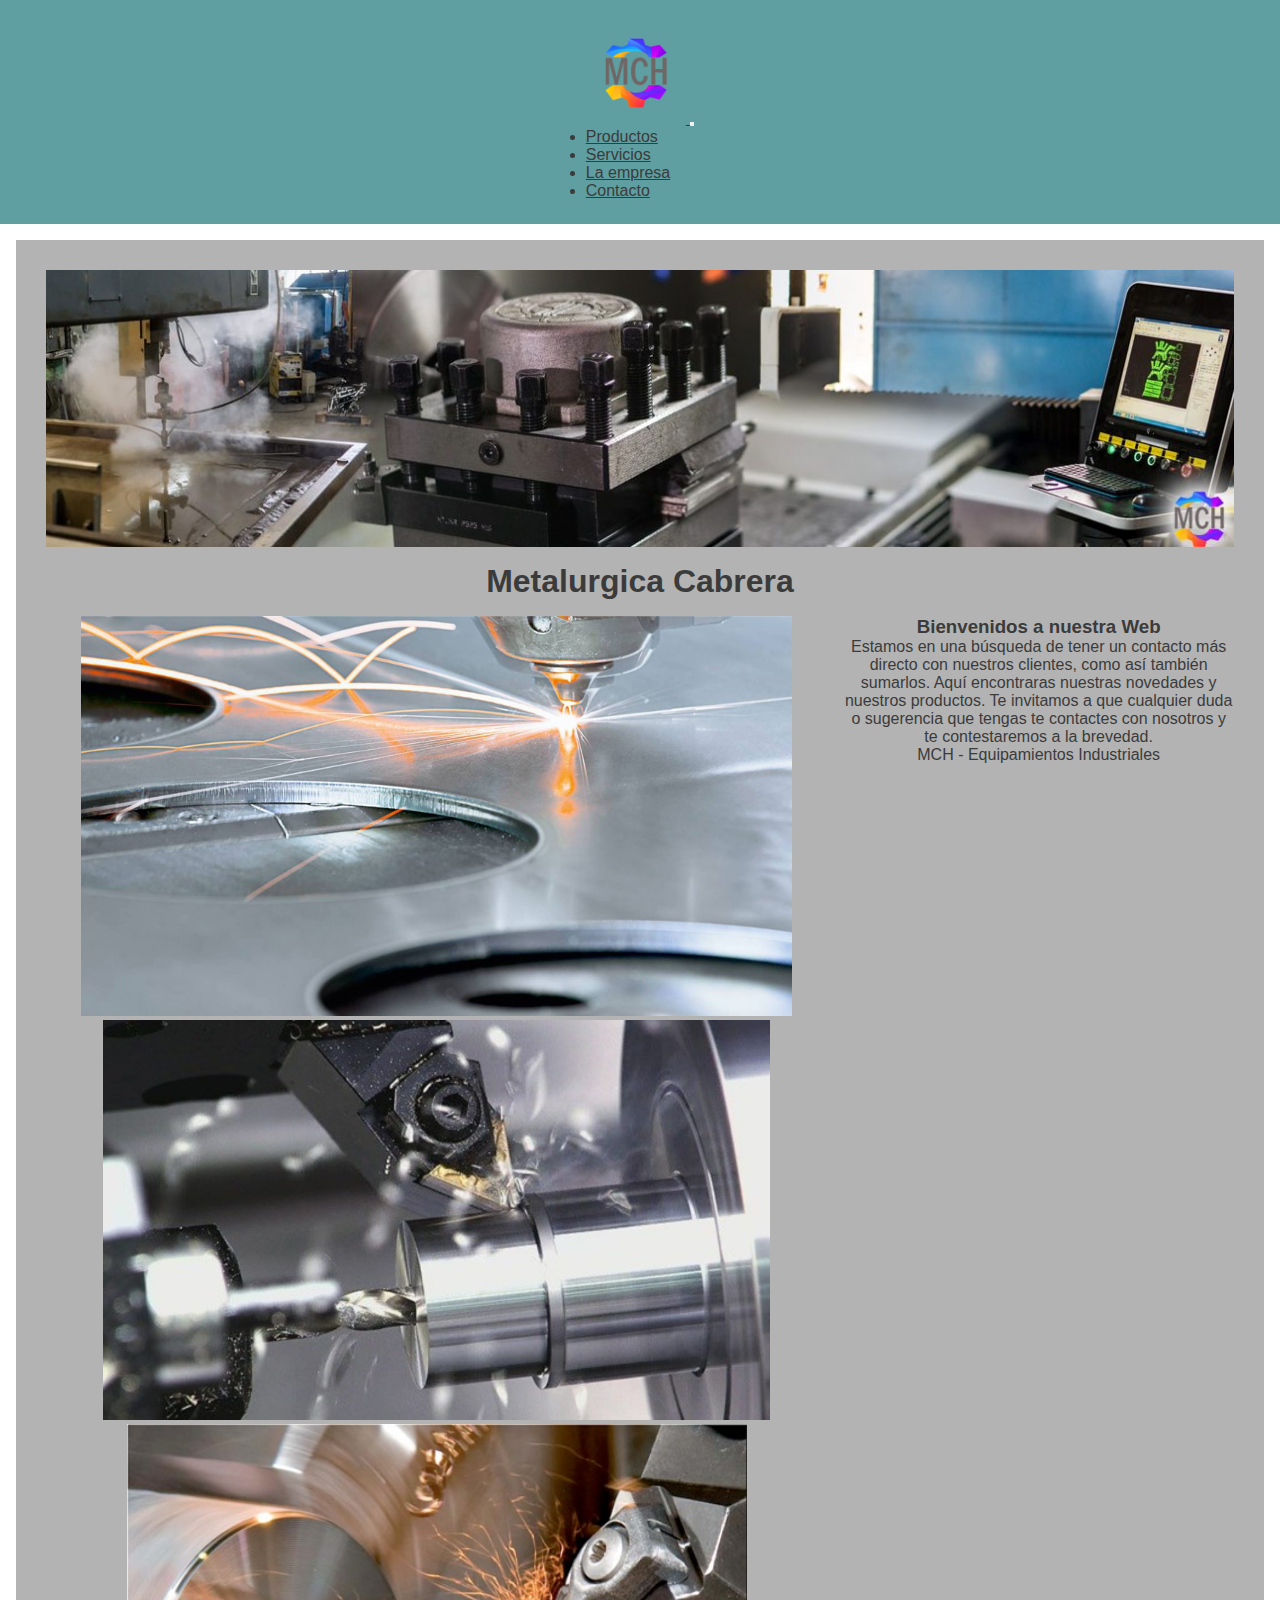
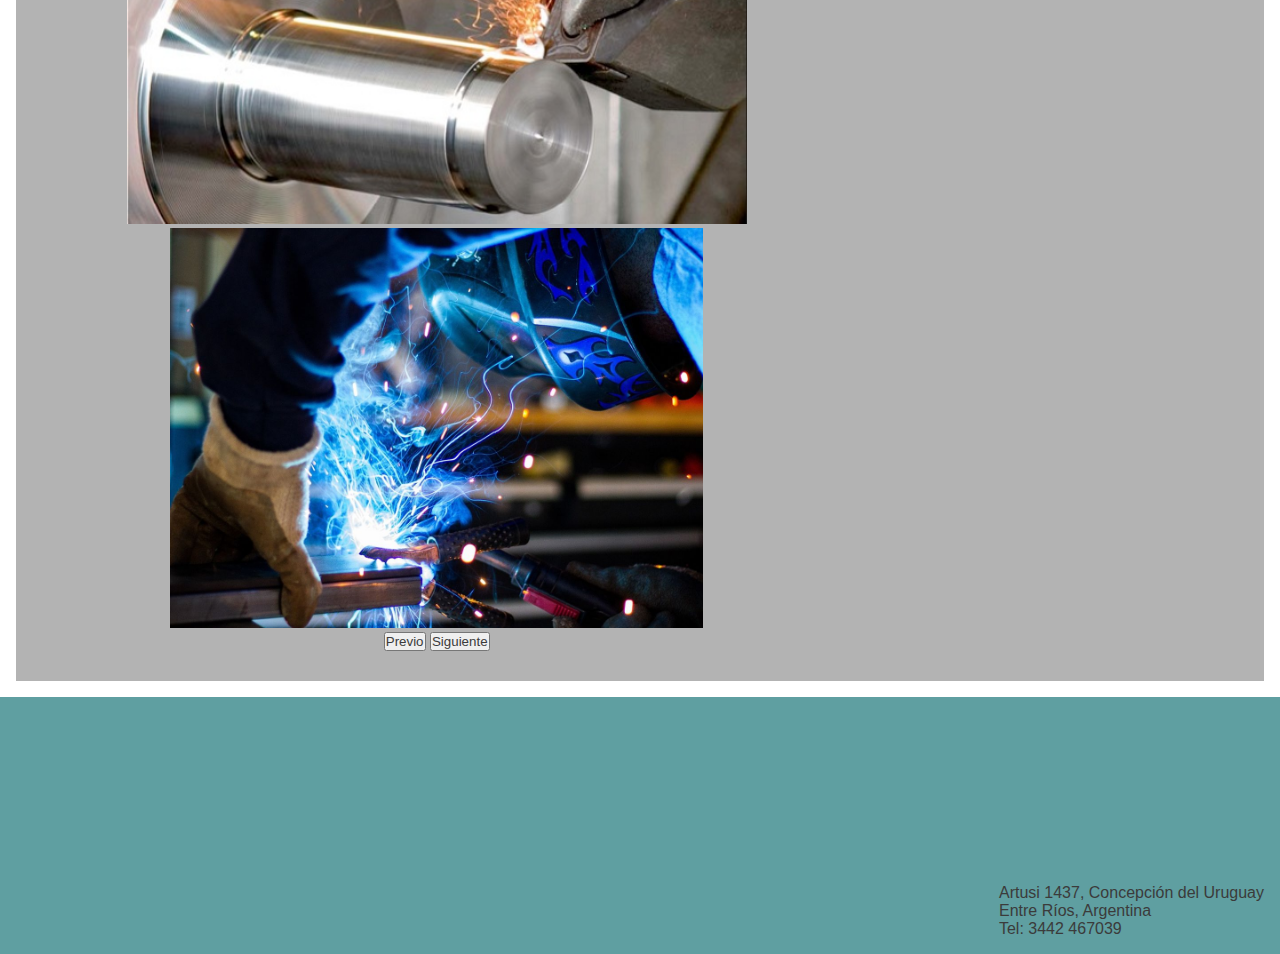
<file: index.html>
<!DOCTYPE html>
<html lang="en">

<head>
  <meta charset="UTF-8">
  <meta http-equiv="X-UA-Compatible" content="IE=edge">
  <meta name="viewport" content="width=device-width, initial-scale=1.0">
  <meta name="description" content="Industria metalurgica argentina">
  <meta name="keywords" content="metalurgia, frigorifico, acero, plasticos, soldadura, laser, waterjet">

  <!-- link favicon -->
  <link rel="shortcut icon" href="imagenes/logo.png">

  <!-- link CDN bootstrap -->
  <link href="https://cdn.jsdelivr.net/npm/bootstrap@5.1.3/dist/css/bootstrap.min.css" rel="stylesheet"
    integrity="sha384-1BmE4kWBq78iYhFldvKuhfTAU6auU8tT94WrHftjDbrCEXSU1oBoqyl2QvZ6jIW3" crossorigin="anonymous">

  <!-- link estilos css -->
  <link rel="stylesheet" href="./estilos/estilos.css" />

  <!-- link animaciones -->
  <link href="https://unpkg.com/aos@2.3.1/dist/aos.css" rel="stylesheet">

</head>

<body>
  <header>

    <nav class="navbar navbar-expand-md navbar-light bg-light">
      <div class="container">
        <a class="navbar-brand" href="index.html">
          <img class="logo logo-header" src="./imagenes/logo.png" alt="logoEmpresa" width=100px>
        </a>
        <button class="navbar-toggler" type="button" data-bs-toggle="collapse" data-bs-target="#navbarNav"
          aria-controls="navbarNav" aria-expanded="false" aria-label="Toggle navigation">
          <span class="navbar-toggler-icon"></span>
        </button>
        <div class="collapse navbar-collapse" id="navbarNav">
          <ul class="navbar-nav">
            <li class="nav-item">
              <a class="nav-link" href="./secciones/productos.html">Productos</a>
            </li>
            <li class="nav-item">
              <a class="nav-link" href="./secciones/servicios.html">Servicios</a>
            </li>
            <li class="nav-item">
              <a class="nav-link" href="./secciones/nosotros.html">La empresa</a>
            </li>
            <li class="nav-item">
              <a class="nav-link" href="./secciones/contacto.html">Contacto</a>
            </li>
          </ul>
        </div>
      </div>
    </nav>

  </header>

  <main class="index-main" data-aos="zoom-in">

    <img class="banner" src="./imagenes/banner.jpg" alt="banner">

    <h1>Metalurgica Cabrera</h1>

    <section>
      <h3>Bienvenidos a nuestra Web</h3>

      <p>Estamos en una búsqueda de tener un contacto más directo con nuestros clientes, como así también sumarlos.
        Aquí
        encontraras nuestras novedades y nuestros productos. Te invitamos a que cualquier duda o sugerencia que tengas
        te
        contactes con nosotros y te contestaremos a la brevedad. <br>

        MCH - Equipamientos Industriales</p>
    </section>
    <div id="carouselExampleControls" class="carousel slide" data-bs-ride="carousel">
      <div class="carousel-inner">
        <div class="carousel-item active">
          <img src="./imagenes/laser.jpg" class="d-block w-100" alt="laser">
        </div>
        <div class="carousel-item">
          <img src="./imagenes/mecanizado.jpg" class="d-block w-100" alt="router">
        </div>
        <div class="carousel-item">
          <img src="./imagenes/torneado.jpg" class="d-block w-100" alt="torno">
        </div>
        <div class="carousel-item">
          <img src="./imagenes/industria-metalurgicajpg.jpg" class="d-block w-100" alt="soldadura">
        </div>
      </div>
      <button class="carousel-control-prev" type="button" data-bs-target="#carouselExampleControls"
        data-bs-slide="prev">
        <span class="carousel-control-prev-icon" aria-hidden="true"></span>
        <span class="visually-hidden">Previo</span>
      </button>
      <button class="carousel-control-next" type="button" data-bs-target="#carouselExampleControls"
        data-bs-slide="next">
        <span class="carousel-control-next-icon" aria-hidden="true"></span>
        <span class="visually-hidden">Siguiente</span>
      </button>
    </div>

  </main>

  <footer>
    <iframe
      src="https://www.google.com/maps/embed?pb=!1m18!1m12!1m3!1d3365.624929914241!2d-58.247982385270106!3d-32.48272245588304!2m3!1f0!2f0!3f0!3m2!1i1024!2i768!4f13.1!3m3!1m2!1s0x95afda5285a18e8b%3A0x1cd623719eede0ce!2sArtusi%201437%2C%20Concepci%C3%B3n%20del%20Uruguay%2C%20Entre%20R%C3%ADos!5e0!3m2!1ses-419!2sar!4v1641688201242!5m2!1ses-419!2sar"
      style="border:0;" allowfullscreen="" loading="lazy"></iframe>

    <aside>
      Artusi 1437, Concepción del Uruguay <br>
      Entre Ríos, Argentina <br>
      Tel: 3442 467039
    </aside>

    <!-- script bootstrap -->
    <script src="https://cdn.jsdelivr.net/npm/bootstrap@5.1.3/dist/js/bootstrap.bundle.min.js"
      integrity="sha384-ka7Sk0Gln4gmtz2MlQnikT1wXgYsOg+OMhuP+IlRH9sENBO0LRn5q+8nbTov4+1p" crossorigin="anonymous">
    </script>

    <!-- scripts animaciones -->
    <script src="https://unpkg.com/aos@2.3.1/dist/aos.js"></script>
    <script>
      AOS.init();
    </script>
  </footer>
</body>

</html>
</file>
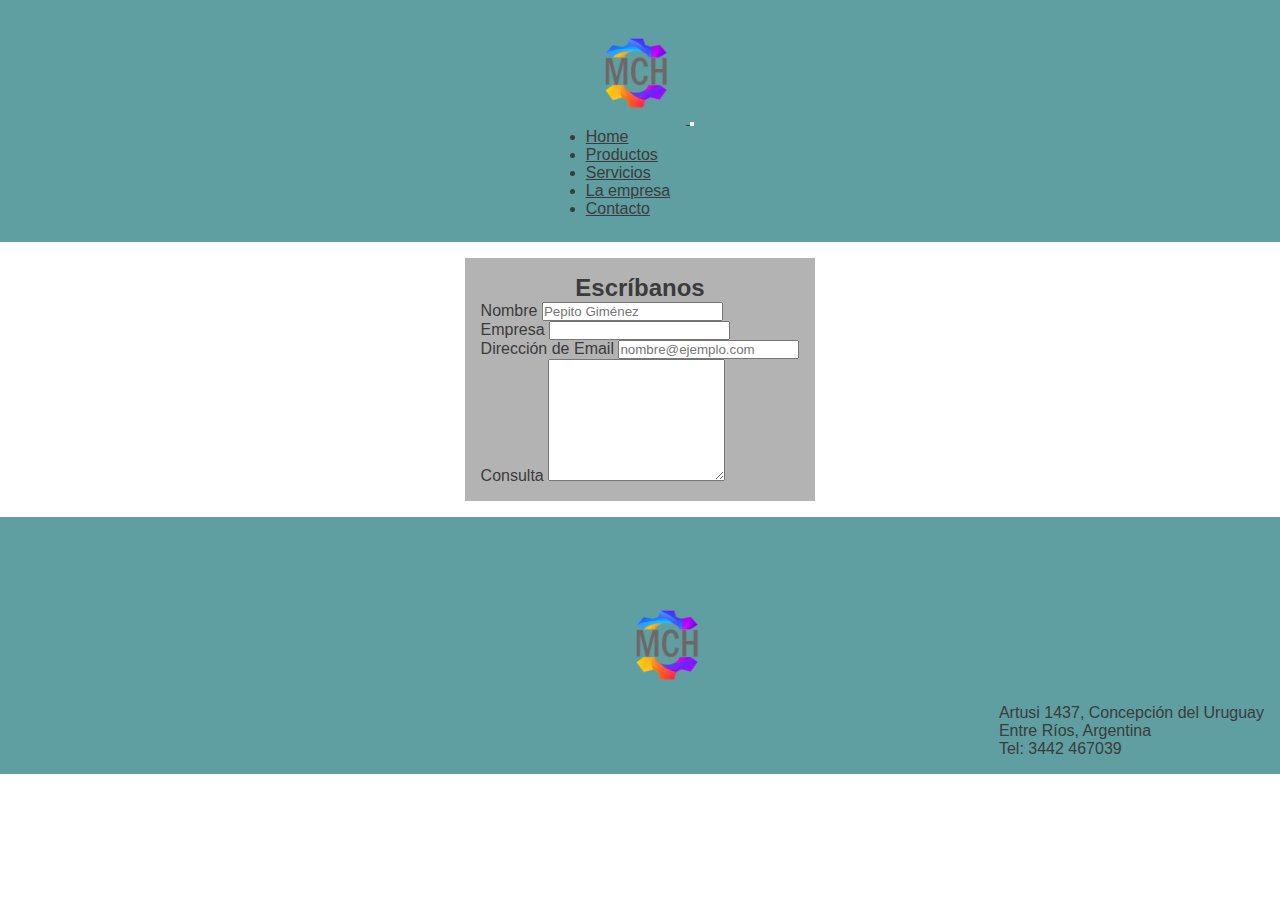
<file: secciones/contacto.html>
<!DOCTYPE html>
    <html lang="en">
    
    <head>
      <meta charset="UTF-8">
      <meta http-equiv="X-UA-Compatible" content="IE=edge">
      <meta name="viewport" content="width=device-width, initial-scale=1.0">
    
      <!-- link favicon -->
      <link rel="shortcut icon" href="../imagenes/logo.png">
    
      <!-- link CDN bootstrap -->
      <link href="https://cdn.jsdelivr.net/npm/bootstrap@5.1.3/dist/css/bootstrap.min.css" rel="stylesheet"
        integrity="sha384-1BmE4kWBq78iYhFldvKuhfTAU6auU8tT94WrHftjDbrCEXSU1oBoqyl2QvZ6jIW3" crossorigin="anonymous">
    
      <!-- link estilos css -->
      <link rel="stylesheet" href="../estilos/estilos.css" />
    
      <!-- link animaciones -->
      <link href="https://unpkg.com/aos@2.3.1/dist/aos.css" rel="stylesheet">
    
    </head>
    
    <body>
      <header>
        <nav class="navbar navbar-expand-lg navbar-light bg-light">
          <div class="container-fluid">
            <a class="navbar-brand" href="#">
              <img class="logo logo-header logo-header-left" src="../imagenes/logo.png" alt="logoEmpresa" width=100px>
            </a>
            <button class="navbar-toggler" type="button" data-bs-toggle="collapse" data-bs-target="#navbarNav"
              aria-controls="navbarNav" aria-expanded="false" aria-label="Toggle navigation">
              <span class="navbar-toggler-icon"></span>
            </button>
            <div class="collapse navbar-collapse" id="navbarNav">
              <ul class="navbar-nav">
                <li class="nav-item">
                  <a class="nav-link active" aria-current="page" href="../index.html">Home</a>
                </li>
                <li class="nav-item">
                  <a class="nav-link" href="productos.html">Productos</a>
                </li>
                <li class="nav-item">
                  <a class="nav-link" href="servicios.html">Servicios</a>
                </li>
                <li class="nav-item">
                  <a class="nav-link" href="nosotros.html">La empresa</a>
                </li>
                <li class="nav-item">
                  <a class="nav-link" href="contacto.html">Contacto</a>
                </li>
              </ul>
            </div>
          </div>
        </nav>
      </header>
    
    </div>
    <main class="contacto-main">
      <div class=container data-aos="zoom-in">
          <form>
              <h2>Escríbanos</h2>
      <div class="mb-3">
          <label for="exampleFormControlInput1" class="form-label">Nombre</label>
          <input type="text" class="form-control" id="exampleFormControlInput1" placeholder="Pepito Giménez">
        </div>
        <div class="mb-3">
          <label for="exampleFormControlInput1" class="form-label">Empresa</label>
          <input type="text" class="form-control" id="exampleFormControlInput1">
        </div>
      <div class="mb-3">
          <label for="exampleFormControlInput1" class="form-label">Dirección de Email</label>
          <input type="email" class="form-control" id="exampleFormControlInput1" placeholder="nombre@ejemplo.com">
        </div>
        <div class="mb-3">
          <label for="exampleFormControlTextarea1" class="form-label">Consulta</label>
          <textarea class="form-control" id="exampleFormControlTextarea1" rows="8"></textarea>
        </div>
      </form>
      </div>
  </main>

    
      <footer>
        <iframe class="map"
          src="https://www.google.com/maps/embed?pb=!1m18!1m12!1m3!1d3365.624929914241!2d-58.247982385270106!3d-32.48272245588304!2m3!1f0!2f0!3f0!3m2!1i1024!2i768!4f13.1!3m3!1m2!1s0x95afda5285a18e8b%3A0x1cd623719eede0ce!2sArtusi%201437%2C%20Concepci%C3%B3n%20del%20Uruguay%2C%20Entre%20R%C3%ADos!5e0!3m2!1ses-419!2sar!4v1641688201242!5m2!1ses-419!2sar"
          width="150" height="120" style="border:0;" allowfullscreen="" loading="lazy"></iframe>
    
        <img class="logo logo-footer" src="../imagenes/logo.png" alt="logoEmpresa" width=100px>
    
        <aside class="adress-data">
          Artusi 1437, Concepción del Uruguay <br>
          Entre Ríos, Argentina <br>
          Tel: 3442 467039
        </aside>
    
        <!-- script bootstrap -->
        <script src="https://cdn.jsdelivr.net/npm/bootstrap@5.1.3/dist/js/bootstrap.bundle.min.js"
          integrity="sha384-ka7Sk0Gln4gmtz2MlQnikT1wXgYsOg+OMhuP+IlRH9sENBO0LRn5q+8nbTov4+1p" crossorigin="anonymous">
        </script>
    
        <!-- scripts animaciones -->
        <script src="https://unpkg.com/aos@2.3.1/dist/aos.js"></script>
        <script>
          AOS.init();
        </script>
      </footer>
    </body>
    
    </html>
</file>
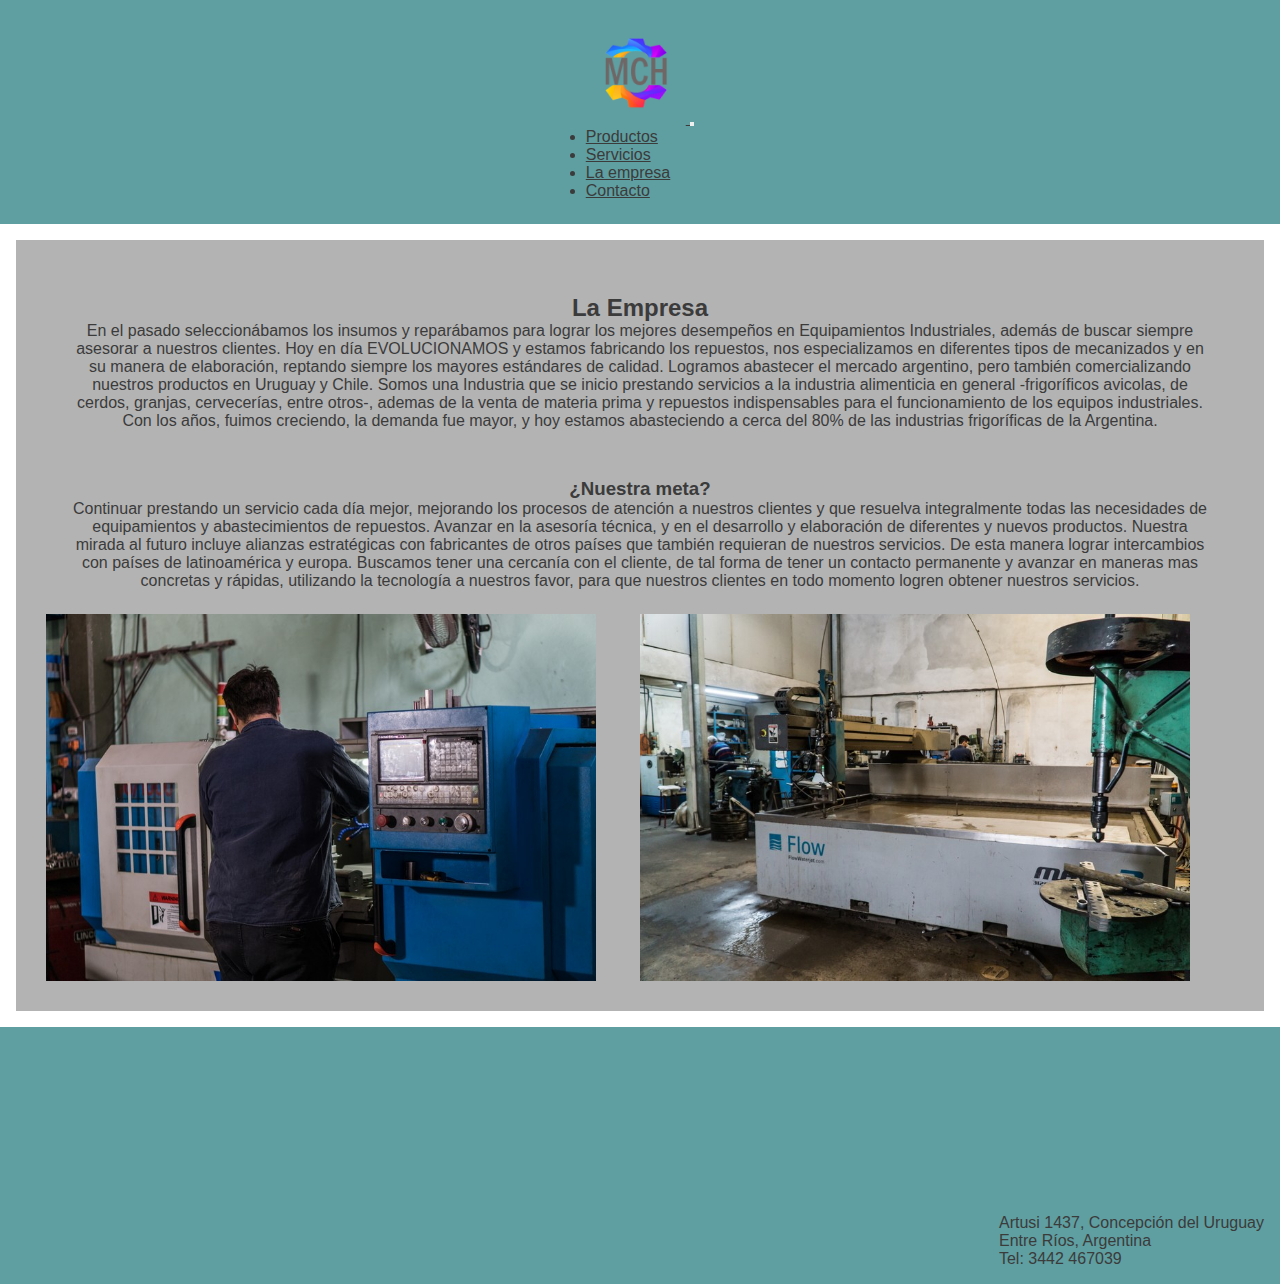
<file: secciones/nosotros.html>
<!DOCTYPE html>
<html lang="en">

<head>
  <meta charset="UTF-8">
  <meta http-equiv="X-UA-Compatible" content="IE=edge">
  <meta name="viewport" content="width=device-width, initial-scale=1.0">
  <meta name="description" content="Industria metalurgica argentina">
  <meta name="keywords" content="metalurgia, frigorifico, acero, plasticos, soldadura, laser, waterjet"

  <!-- link favicon -->
  <link rel="shortcut icon" href="../imagenes/logo.png">

  <!-- link CDN bootstrap -->
  <link href="https://cdn.jsdelivr.net/npm/bootstrap@5.1.3/dist/css/bootstrap.min.css" rel="stylesheet"
    integrity="sha384-1BmE4kWBq78iYhFldvKuhfTAU6auU8tT94WrHftjDbrCEXSU1oBoqyl2QvZ6jIW3" crossorigin="anonymous">

  <!-- link estilos css -->
  <link rel="stylesheet" href="../estilos/estilos.css" />

  <!-- link animaciones -->
  <link href="https://unpkg.com/aos@2.3.1/dist/aos.css" rel="stylesheet">

</head>

<body>
  <header>
    <nav class="navbar navbar-expand-md navbar-light bg-light">
      <div class="container-fluid">
        <a class="navbar-brand" href="../index.html">
          <img class="logo logo-header" src="../imagenes/logo.png" alt="logoEmpresa" width=100px>
        </a>
        <button class="navbar-toggler" type="button" data-bs-toggle="collapse" data-bs-target="#navbarNav"
          aria-controls="navbarNav" aria-expanded="false" aria-label="Toggle navigation">
          <span class="navbar-toggler-icon"></span>
        </button>
        <div class="collapse navbar-collapse" id="navbarNav">
          <ul class="navbar-nav">
            <li class="nav-item">
              <a class="nav-link" href="productos.html">Productos</a>
            </li>
            <li class="nav-item">
              <a class="nav-link" href="servicios.html">Servicios</a>
            </li>
            <li class="nav-item">
              <a class="nav-link" href="nosotros.html">La empresa</a>
            </li>
            <li class="nav-item">
              <a class="nav-link" href="contacto.html">Contacto</a>
            </li>
          </ul>
        </div>
      </div>
    </nav>
      </header>
<main class="main-nosotros" data-aos="zoom-in">

<div class="abtxt1">
<h2>La Empresa</h2>

<p>En el pasado seleccionábamos los insumos y reparábamos para lograr los mejores desempeños en Equipamientos Industriales, además de buscar siempre asesorar a nuestros clientes.

  Hoy en día EVOLUCIONAMOS y estamos fabricando los repuestos, nos especializamos en diferentes tipos de mecanizados y en su manera de elaboración, reptando siempre los mayores estándares de calidad.
  
  Logramos abastecer el mercado argentino, pero también comercializando nuestros productos en Uruguay y Chile.
  
  Somos una Industria que se inicio prestando servicios a la industria alimenticia en general -frigoríficos avicolas, de cerdos, granjas, cervecerías, entre otros-, ademas de la venta de materia prima y repuestos indispensables para el funcionamiento de los equipos industriales.
  
  Con los años, fuimos creciendo, la demanda fue mayor, y hoy estamos abasteciendo a cerca del 80% de las industrias frigoríficas de la Argentina.</p>
</div>
<img src="../imagenes/aboutus.jpg" alt="trabajadorTorno" class="abimg1">

<div class="abtxt2">

<h3>¿Nuestra meta?</h3>

<p>
  Continuar prestando un servicio cada día mejor, mejorando los procesos de atención a nuestros clientes y que resuelva integralmente todas las necesidades de equipamientos y abastecimientos de repuestos. Avanzar en la asesoría técnica, y en el desarrollo y elaboración de diferentes y nuevos productos.

Nuestra mirada al futuro incluye alianzas estratégicas con fabricantes de otros países que también requieran de nuestros servicios. De esta manera lograr intercambios con países de latinoamérica y europa.

Buscamos tener una cercanía con el cliente, de tal forma de tener un contacto permanente y avanzar en maneras mas concretas y rápidas, utilizando la tecnología a nuestros favor, para que nuestros clientes en todo momento logren obtener nuestros servicios.
</p>

</div>



<img src="../imagenes/aboutus3.jpg" alt="facilities" class="abimg2">

</main>

  
      

  <footer>
    <iframe class="map"
      src="https://www.google.com/maps/embed?pb=!1m18!1m12!1m3!1d3365.624929914241!2d-58.247982385270106!3d-32.48272245588304!2m3!1f0!2f0!3f0!3m2!1i1024!2i768!4f13.1!3m3!1m2!1s0x95afda5285a18e8b%3A0x1cd623719eede0ce!2sArtusi%201437%2C%20Concepci%C3%B3n%20del%20Uruguay%2C%20Entre%20R%C3%ADos!5e0!3m2!1ses-419!2sar!4v1641688201242!5m2!1ses-419!2sar"
      style="border:0;" allowfullscreen="" loading="lazy"></iframe>

      <aside class="adress-data">
      Artusi 1437, Concepción del Uruguay <br>
      Entre Ríos, Argentina <br>
      Tel: 3442 467039
    </aside>

    <!-- script bootstrap -->
    <script src="https://cdn.jsdelivr.net/npm/bootstrap@5.1.3/dist/js/bootstrap.bundle.min.js"
      integrity="sha384-ka7Sk0Gln4gmtz2MlQnikT1wXgYsOg+OMhuP+IlRH9sENBO0LRn5q+8nbTov4+1p" crossorigin="anonymous">
    </script>

    <!-- scripts animaciones -->
    <script src="https://unpkg.com/aos@2.3.1/dist/aos.js"></script>
    <script>
      AOS.init();
    </script>
  </footer>
</body>

</html>
</file>
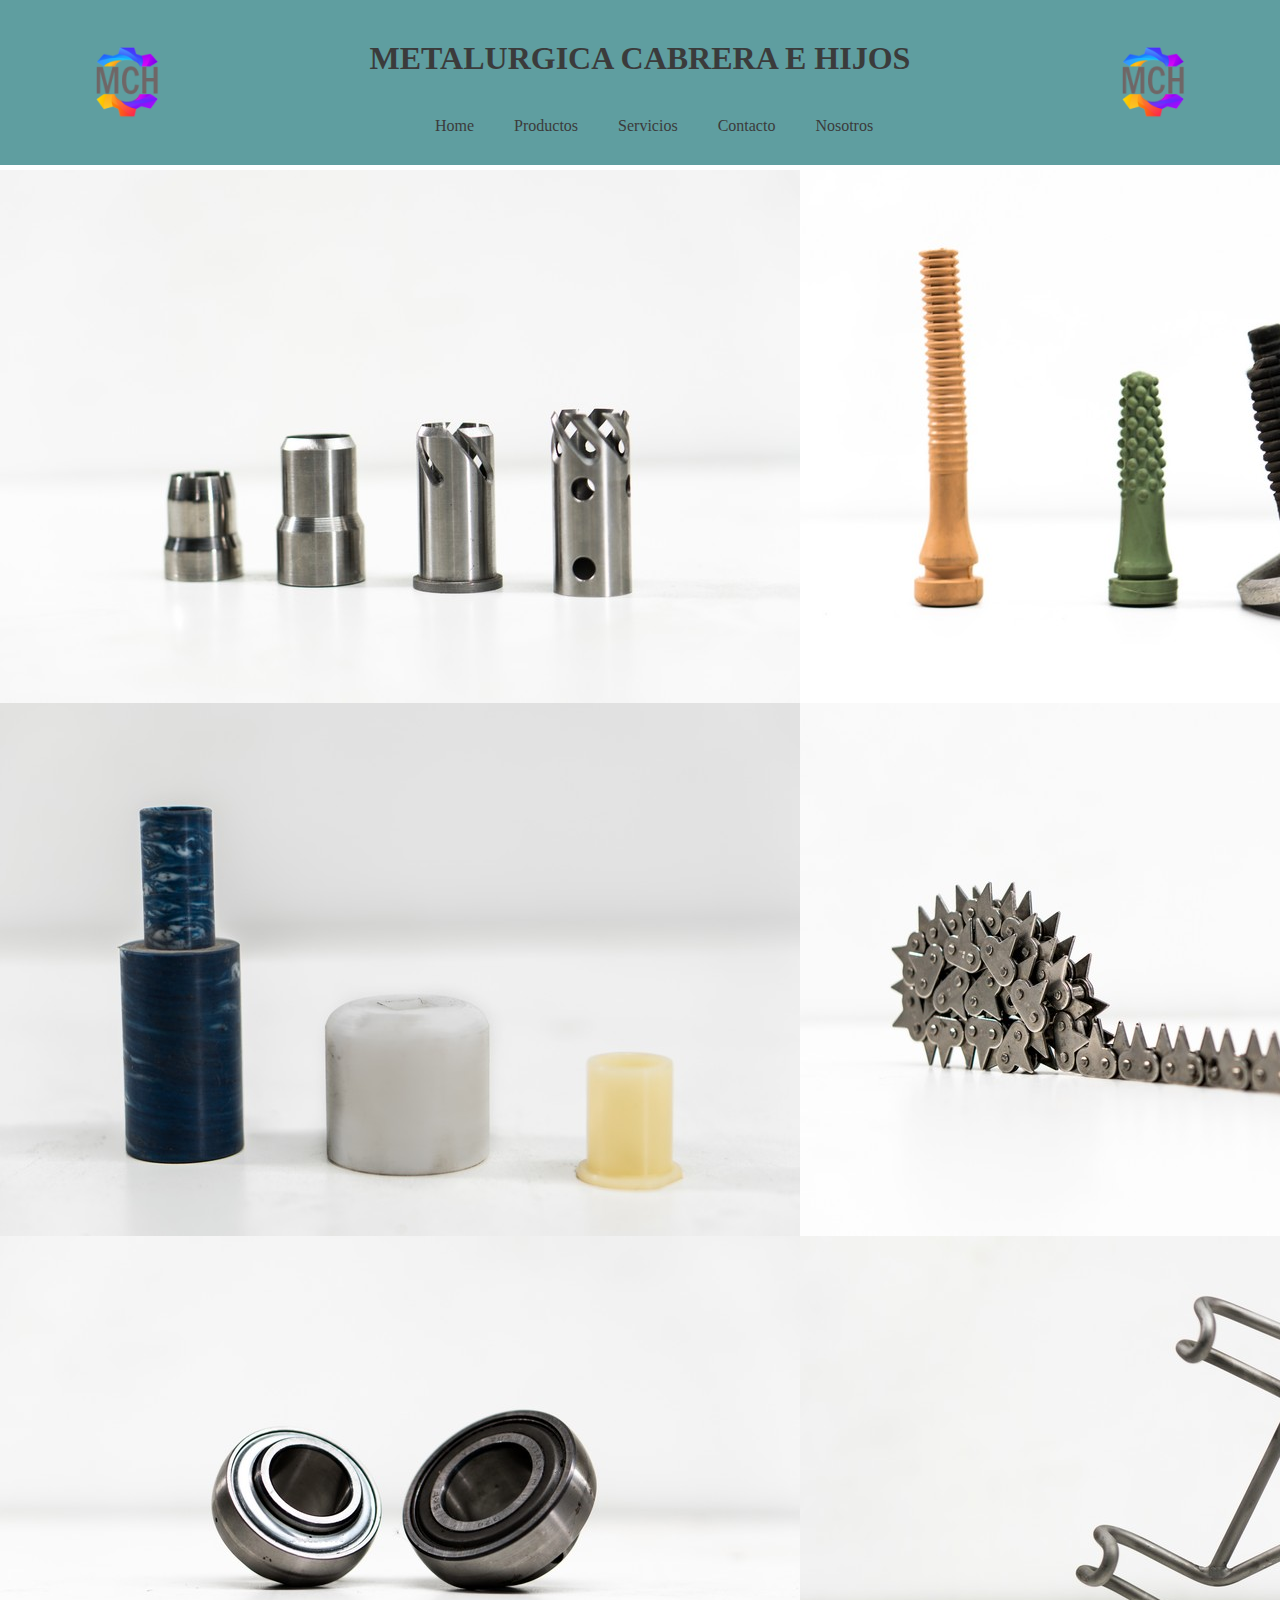
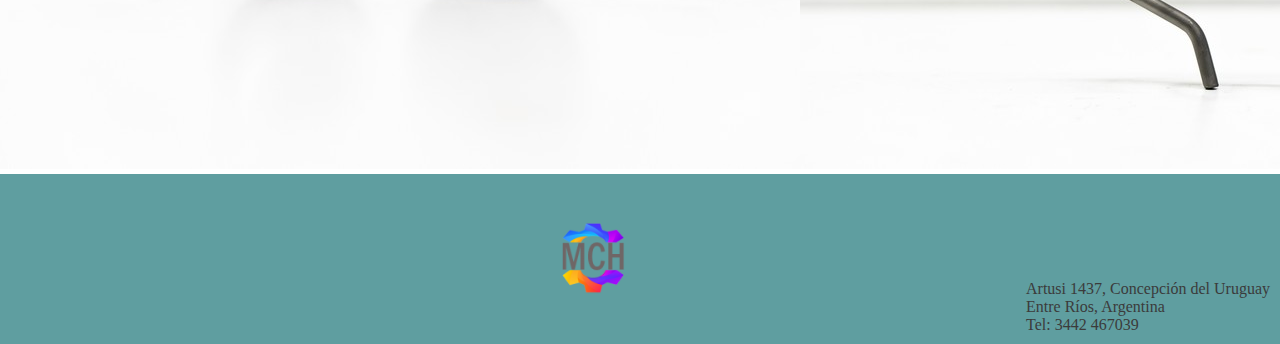
<file: secciones/productos.html>
<!DOCTYPE html>
<html lang="en">

<head>
    <meta charset="UTF-8">
    <meta http-equiv="X-UA-Compatible" content="IE=edge">
    <meta name="viewport" content="width=device-width, initial-scale=1.0">
    <link rel="stylesheet" href="../estilos/style.css" />
    <link rel="shortcut icon" href="../imagenes/logo.png">
    <title>Cabrera Servicios</title>
</head>

<body>
    <header>

        <img class="logo logo-header logo-header-left" src="../imagenes/logo.png" alt="logoEmpresa" width=100px>

        <div class="header-center">
            <h1>METALURGICA CABRERA E HIJOS</h1>

            <nav>
                <ul class="list">
                    <li class="list-button">
                        <a href="../index.html">Home</a>
                    </li>
                    <li class="list-button">
                        <a href="./productos.html">Productos</a>
                    </li>
                    <li class="list-button">
                        <a href="servicios.html">Servicios</a>
                    </li>
                    <li class="list-button">
                        <a href="contacto.html">Contacto</a>
                    </li>
                    <li class="list-button">
                        <a href="nosotros.html">Nosotros</a>
                    </li>
                </ul>
            </nav>
        </div>

        <img class="logo logo-header logo-header-right" src="../imagenes/logo.png" alt="logoEmpresa" width=100px>


    </header>
    <main class="product-gallery">
        <img id="productphoto1" src="../imagenes/1.jpg" alt="1">
        <img id="productphoto2" src="../imagenes/2.jpg" alt="2">
        <img id="productphoto3" src="../imagenes/3.jpg" alt="3">
        <img id="productphoto4" src="../imagenes/4.jpg" alt="4">
        <img id="productphoto5" src="../imagenes/5.jpg" alt="5">
        <img id="productphoto6" src="../imagenes/6.jpg" alt="6">
        <img id="productphoto7" src="../imagenes/7.jpg" alt="7">
        <img id="productphoto8" src="../imagenes/8.jpg" alt="8">
        <img id="productphoto9" src="../imagenes/9.jpg" alt="9">
    </main>


    <footer>
        <iframe class="map"
            src="https://www.google.com/maps/embed?pb=!1m18!1m12!1m3!1d3365.624929914241!2d-58.247982385270106!3d-32.48272245588304!2m3!1f0!2f0!3f0!3m2!1i1024!2i768!4f13.1!3m3!1m2!1s0x95afda5285a18e8b%3A0x1cd623719eede0ce!2sArtusi%201437%2C%20Concepci%C3%B3n%20del%20Uruguay%2C%20Entre%20R%C3%ADos!5e0!3m2!1ses-419!2sar!4v1641688201242!5m2!1ses-419!2sar"
            width="150" height="150" style="border:0;" allowfullscreen="" loading="lazy"></iframe>

        <img class="logo logofooter" src="../imagenes/logo.png" alt="logoEmpresa" width=100px>

        <aside class="adress-data">
            Artusi 1437, Concepción del Uruguay <br>
            Entre Ríos, Argentina <br>
            Tel: 3442 467039
        </aside>
    </footer>
</body>

</html>
</file>
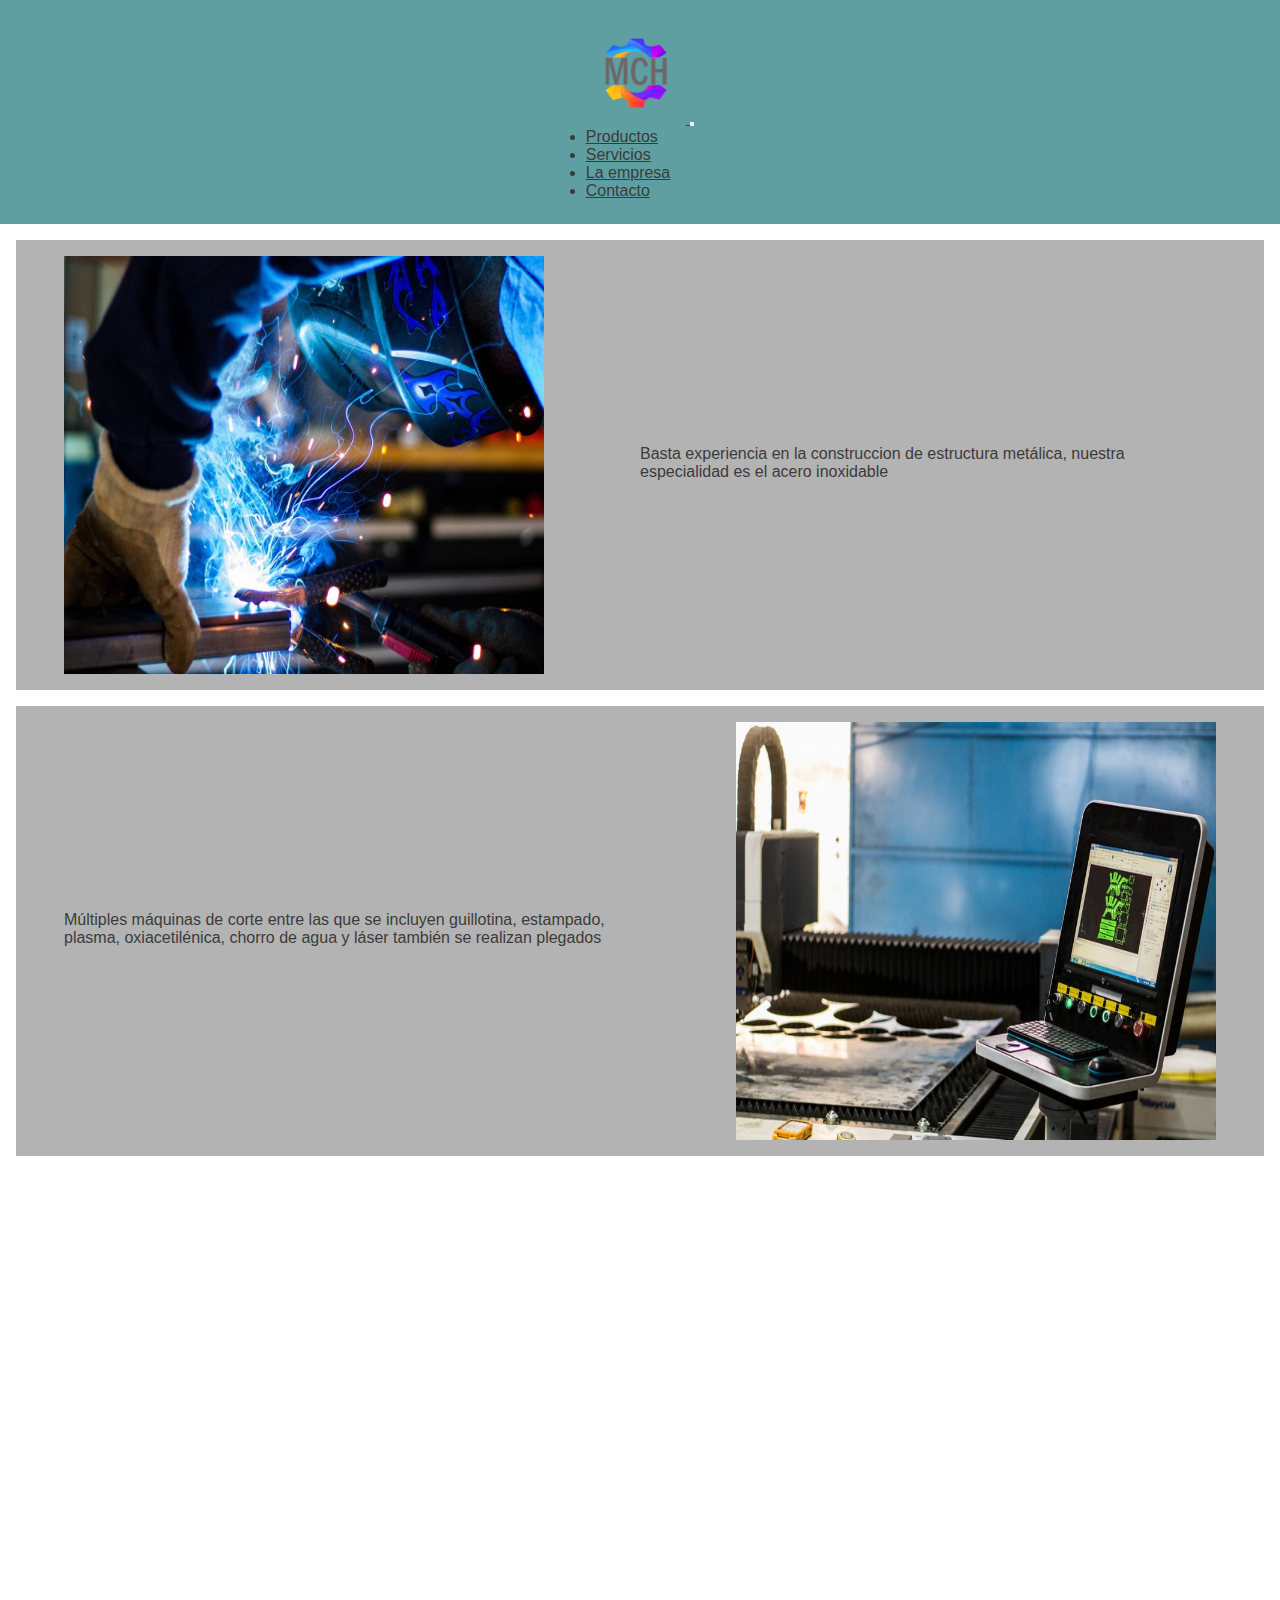
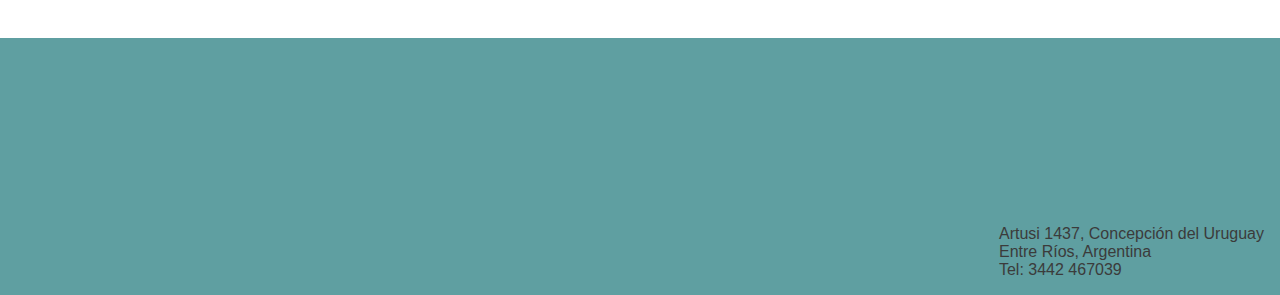
<file: secciones/servicios.html>
<!DOCTYPE html>
<html lang="en">

<head>
  <meta charset="UTF-8">
  <meta http-equiv="X-UA-Compatible" content="IE=edge">
  <meta name="viewport" content="width=device-width, initial-scale=1.0">
  <meta name="description" content="Industria metalurgica argentina">
  <meta name="keywords" content="metalurgia, frigorifico, acero, plasticos, soldadura, laser, waterjet" 
  
  <!-- link favicon -->
  <link rel="shortcut icon" href="../imagenes/logo.png">

  <!-- link CDN bootstrap -->
  <link href="https://cdn.jsdelivr.net/npm/bootstrap@5.1.3/dist/css/bootstrap.min.css" rel="stylesheet"
    integrity="sha384-1BmE4kWBq78iYhFldvKuhfTAU6auU8tT94WrHftjDbrCEXSU1oBoqyl2QvZ6jIW3" crossorigin="anonymous">

  <!-- link estilos css -->
  <link rel="stylesheet" href="../estilos/estilos.css" />

  <!-- link animaciones -->
  <link href="https://unpkg.com/aos@2.3.1/dist/aos.css" rel="stylesheet">

</head>

<body>
  <header>
    <nav class="navbar navbar-expand-md navbar-light bg-light">
      <div class="container-fluid">
        <a class="navbar-brand" href="../index.html">
          <img class="logo logo-header" src="../imagenes/logo.png" alt="logoEmpresa" width=100px>
        </a>
        <button class="navbar-toggler" type="button" data-bs-toggle="collapse" data-bs-target="#navbarNav"
          aria-controls="navbarNav" aria-expanded="false" aria-label="Toggle navigation">
          <span class="navbar-toggler-icon"></span>
        </button>
        <div class="collapse navbar-collapse" id="navbarNav">
          <ul class="navbar-nav">
            <li class="nav-item">
              <a class="nav-link" href="productos.html">Productos</a>
            </li>
            <li class="nav-item">
              <a class="nav-link" href="servicios.html">Servicios</a>
            </li>
            <li class="nav-item">
              <a class="nav-link" href="nosotros.html">La empresa</a>
            </li>
            <li class="nav-item">
              <a class="nav-link" href="contacto.html">Contacto</a>
            </li>
          </ul>
        </div>
      </div>
    </nav>
  </header>

  <main class="main-servicios">

    <section data-aos="fade-right" class="section1">

      <img src="../imagenes/industria-metalurgicajpg.jpg" alt="weldingGuy" />

      <p>Basta experiencia en la construccion de estructura metálica, nuestra especialidad es el acero inoxidable
      </p>

    </section>

    <section data-aos="fade-left" class="section2">

      <img src="../imagenes/corte.jpg" alt="laserCutting" />

      <p>Múltiples máquinas de corte entre las que se incluyen guillotina, estampado, plasma, oxiacetilénica, chorro de
        agua y láser también se realizan plegados</p>

    </section>

    <section data-aos="fade-right" class="section3">

      <img src="../imagenes/mecanizado.jpg" alt="cncRouter" />

      <p>Mecanizados en torno convencional, CNC, frezadora y router CNC, tanto en metales como en plásticos de uso industrial</p>

    </section>

  </main>



  <footer>
    <iframe class="map"
      src="https://www.google.com/maps/embed?pb=!1m18!1m12!1m3!1d3365.624929914241!2d-58.247982385270106!3d-32.48272245588304!2m3!1f0!2f0!3f0!3m2!1i1024!2i768!4f13.1!3m3!1m2!1s0x95afda5285a18e8b%3A0x1cd623719eede0ce!2sArtusi%201437%2C%20Concepci%C3%B3n%20del%20Uruguay%2C%20Entre%20R%C3%ADos!5e0!3m2!1ses-419!2sar!4v1641688201242!5m2!1ses-419!2sar"
      style="border:0;" allowfullscreen="" loading="lazy"></iframe>

    <aside class="adress-data">
      Artusi 1437, Concepción del Uruguay <br>
      Entre Ríos, Argentina <br>
      Tel: 3442 467039
    </aside>

    <!-- script bootstrap -->
    <script src="https://cdn.jsdelivr.net/npm/bootstrap@5.1.3/dist/js/bootstrap.bundle.min.js"
      integrity="sha384-ka7Sk0Gln4gmtz2MlQnikT1wXgYsOg+OMhuP+IlRH9sENBO0LRn5q+8nbTov4+1p" crossorigin="anonymous">
    </script>

    <!-- scripts animaciones -->
    <script src="https://unpkg.com/aos@2.3.1/dist/aos.js"></script>
    <script>
      AOS.init();
    </script>
  </footer>
</body>

</html>
</file>
<file: estilos/estilos.css>
@charset "UTF-8";
/* ajustes previos generales */
* {
  padding: 0;
  margin: 0;
  -webkit-box-sizing: border-box;
          box-sizing: border-box;
  color: #3b3b3b;
  font-family: sans-serif;
}

* img {
  max-width: 100%;
}

/* INDEX + HEADERS Y FOOTERS */
header {
  background-color: #5f9fa1;
  height: -webkit-fit-content;
  height: -moz-fit-content;
  height: fit-content;
  display: -webkit-box;
  display: -ms-flexbox;
  display: flex;
  -webkit-box-pack: center;
      -ms-flex-pack: center;
          justify-content: center;
  -webkit-box-align: center;
      -ms-flex-align: center;
          align-items: center;
}

header .navbar {
  margin: 1.5rem;
}

.index-main {
  padding: 30px;
  margin: 1rem;
  background-color: #b3b3b3;
  display: -ms-grid;
  display: grid;
  -ms-grid-columns: 1fr;
      grid-template-columns: 1fr;
  grid-auto-rows: auto;
  grid-gap: 1rem;
  text-align: center;
}

.index-main div img {
  height: 200px;
}

/* estilos footer */
footer {
  background-color: #5f9fa1;
  height: -webkit-fit-content;
  height: -moz-fit-content;
  height: fit-content;
  display: -webkit-box;
  display: -ms-flexbox;
  display: flex;
  -webkit-box-pack: justify;
      -ms-flex-pack: justify;
          justify-content: space-between;
  -webkit-box-align: center;
      -ms-flex-align: center;
          align-items: center;
}

footer iframe {
  margin: 1rem;
  width: 25vw;
  height: 25vh;
}

footer aside {
  margin: 1rem;
  -ms-flex-item-align: end;
      align-self: flex-end;
}

/** mediaqueries **/
@media screen and (min-width: 425px) {
  #carouselExampleControls img {
    height: 300px;
  }
}

@media screen and (min-width: 768px) {
  #carouselExampleControls img {
    height: 400px;
  }
}

@media screen and (min-width: 1024px) {
  .index-main {
    padding: 30px;
    margin: 1rem;
    background-color: #b3b3b3;
    display: -ms-grid;
    display: grid;
    -ms-grid-columns: 2fr 1fr;
        grid-template-columns: 2fr 1fr;
    grid-auto-rows: auto;
    grid-gap: 1rem;
    text-align: center;
  }
  .index-main .banner {
    -ms-grid-column: 1;
    -ms-grid-column-span: 2;
    grid-column: 1/3;
    -ms-grid-row: 1;
    -ms-grid-row-span: 1;
    grid-row: 1/2;
  }
  .index-main h1 {
    -ms-grid-column: 1;
    -ms-grid-column-span: 2;
    grid-column: 1/3;
    -ms-grid-row: 2;
    -ms-grid-row-span: 1;
    grid-row: 2/3;
  }
  .index-main #carouselExampleControls {
    -ms-grid-column: 1;
    -ms-grid-column-span: 1;
    grid-column: 1/2;
    -ms-grid-row: 3;
    -ms-grid-row-span: 1;
    grid-row: 3/4;
  }
  .index-main section {
    -ms-grid-column: 2;
    -ms-grid-column-span: 1;
    grid-column: 2/3;
    -ms-grid-row: 3;
    -ms-grid-row-span: 1;
    grid-row: 3/4;
  }
}

/* contacto */
.contacto-main {
  display: -webkit-box;
  display: -ms-flexbox;
  display: flex;
  -webkit-box-pack: center;
      -ms-flex-pack: center;
          justify-content: center;
  -webkit-box-align: center;
      -ms-flex-align: center;
          align-items: center;
}

.contacto-main .container {
  background-color: #b3b3b3;
  margin: 1rem;
  padding: 1rem;
}

.contacto-main .container h2, .contacto-main .container #contactbutton {
  text-align: center;
}

/** mobile**/
.main-productos {
  padding: 10px;
  margin: 1rem;
  background-color: #b3b3b3;
  display: -webkit-box;
  display: -ms-flexbox;
  display: flex;
  -webkit-box-orient: vertical;
  -webkit-box-direction: normal;
      -ms-flex-direction: column;
          flex-direction: column;
}

.main-productos h2 {
  padding: 10px;
}

.main-productos h2, .main-productos p {
  text-align: center;
}

.main-productos div img {
  padding: 10px;
}

/**tablets**/
@media screen and (min-width: 768px) {
  .galeria {
    padding: 10px;
    margin: 1rem;
    background-color: #b3b3b3;
    display: -ms-grid;
    display: grid;
    -ms-grid-columns: (1fr)[2];
        grid-template-columns: repeat(2, 1fr);
    -ms-grid-rows: (1fr)[9];
        grid-template-rows: repeat(9, 1fr);
  }
  .galeria .grande {
    -ms-grid-column: 1;
    -ms-grid-column-span: 2;
    grid-column: 1/3;
    grid-row: span 2;
  }
}

/** solo es un tamaño intermedio que agregué por si acaso puesto que a partir de 880px se empezaba a deformar **/
@media screen and (min-width: 880px) {
  .galeria {
    padding: 10px;
    margin: 1rem;
    background-color: #b3b3b3;
    display: -ms-grid;
    display: grid;
    -ms-grid-columns: (1fr)[3];
        grid-template-columns: repeat(3, 1fr);
    -ms-grid-rows: (1fr)[5];
        grid-template-rows: repeat(5, 1fr);
  }
  .galeria .grande {
    grid-column: span 1;
    grid-row: span 1;
  }
}

/**desktop**/
@media screen and (min-width: 1024px) {
  .galeria {
    padding: 10px;
    margin: 1rem;
    background-color: #b3b3b3;
    display: -ms-grid;
    display: grid;
    -ms-grid-columns: (1fr)[4];
        grid-template-columns: repeat(4, 1fr);
    -ms-grid-rows: (1fr)[6];
        grid-template-rows: repeat(6, 1fr);
  }
  .galeria #prod1 {
    -ms-grid-column: 1;
    -ms-grid-column-span: 1;
    grid-column: 1/2;
    -ms-grid-row: 1;
    -ms-grid-row-span: 1;
    grid-row: 1/2;
  }
  .galeria #prod2 {
    -ms-grid-column: 2;
    -ms-grid-column-span: 1;
    grid-column: 2/3;
    -ms-grid-row: 1;
    -ms-grid-row-span: 1;
    grid-row: 1/2;
  }
  .galeria #prod3 {
    -ms-grid-column: 3;
    -ms-grid-column-span: 1;
    grid-column: 3/4;
    -ms-grid-row: 5;
    -ms-grid-row-span: 1;
    grid-row: 5/6;
  }
  .galeria #prod4 {
    -ms-grid-column: 4;
    -ms-grid-column-span: 1;
    grid-column: 4/5;
    -ms-grid-row: 5;
    -ms-grid-row-span: 1;
    grid-row: 5/6;
  }
  .galeria #prod5 {
    -ms-grid-column: 1;
    -ms-grid-column-span: 1;
    grid-column: 1/2;
    -ms-grid-row: 2;
    -ms-grid-row-span: 1;
    grid-row: 2/3;
  }
  .galeria #prod6 {
    -ms-grid-column: 2;
    -ms-grid-column-span: 1;
    grid-column: 2/3;
    -ms-grid-row: 2;
    -ms-grid-row-span: 1;
    grid-row: 2/3;
  }
  .galeria #prod7 {
    -ms-grid-column: 3;
    -ms-grid-column-span: 1;
    grid-column: 3/4;
    -ms-grid-row: 6;
    -ms-grid-row-span: 1;
    grid-row: 6/7;
  }
  .galeria #prod8 {
    -ms-grid-column: 4;
    -ms-grid-column-span: 1;
    grid-column: 4/5;
    -ms-grid-row: 6;
    -ms-grid-row-span: 1;
    grid-row: 6/7;
  }
  .galeria #prod9 {
    -ms-grid-column: 1;
    -ms-grid-column-span: 1;
    grid-column: 1/2;
    -ms-grid-row: 3;
    -ms-grid-row-span: 1;
    grid-row: 3/4;
  }
  .galeria #prod10 {
    -ms-grid-column: 2;
    -ms-grid-column-span: 2;
    grid-column: 2/4;
    -ms-grid-row: 3;
    -ms-grid-row-span: 2;
    grid-row: 3/5;
  }
  .galeria #prod11 {
    -ms-grid-column: 4;
    -ms-grid-column-span: 1;
    grid-column: 4/5;
    -ms-grid-row: 3;
    -ms-grid-row-span: 1;
    grid-row: 3/4;
  }
  .galeria #prod12 {
    -ms-grid-column: 1;
    -ms-grid-column-span: 1;
    grid-column: 1/2;
    -ms-grid-row: 4;
    -ms-grid-row-span: 1;
    grid-row: 4/5;
  }
  .galeria #prod14 {
    -ms-grid-column: 4;
    -ms-grid-column-span: 1;
    grid-column: 4/5;
    -ms-grid-row: 4;
    -ms-grid-row-span: 1;
    grid-row: 4/5;
  }
  .galeria #prod13 {
    -ms-grid-column: 1;
    -ms-grid-column-span: 2;
    grid-column: 1/3;
    -ms-grid-row: 5;
    -ms-grid-row-span: 2;
    grid-row: 5/7;
  }
  .galeria #prod15 {
    -ms-grid-column: 3;
    -ms-grid-column-span: 2;
    grid-column: 3/5;
    -ms-grid-row: 1;
    -ms-grid-row-span: 2;
    grid-row: 1/3;
  }
  .galeria div img:hover {
    -webkit-transform: scale(1.2);
            transform: scale(1.2);
  }
}

.main-servicios {
  margin: 1rem;
  display: -webkit-box;
  display: -ms-flexbox;
  display: flex;
  grid-row-gap: 1rem;
  -webkit-box-orient: vertical;
  -webkit-box-direction: normal;
      -ms-flex-direction: column;
          flex-direction: column;
  -webkit-box-pack: center;
      -ms-flex-pack: center;
          justify-content: center;
}

.main-servicios section {
  background-color: #b3b3b3;
  display: -webkit-box;
  display: -ms-flexbox;
  display: flex;
  -ms-flex-wrap: wrap;
      flex-wrap: wrap;
  -webkit-box-pack: center;
      -ms-flex-pack: center;
          justify-content: center;
}

.main-servicios section img {
  padding: 1rem;
}

.main-servicios section p {
  margin: 0rem 1rem 0.3rem 1rem;
}

/* mediaquery para tablets y desktop*/
@media screen and (min-width: 768px) {
  .main-servicios .section2 {
    -webkit-box-orient: horizontal;
    -webkit-box-direction: reverse;
        -ms-flex-direction: row-reverse;
            flex-direction: row-reverse;
  }
  .main-servicios section {
    display: -webkit-box;
    display: -ms-flexbox;
    display: flex;
    -webkit-box-orient: horizontal;
    -webkit-box-direction: normal;
        -ms-flex-direction: row;
            flex-direction: row;
    -ms-flex-wrap: nowrap;
        flex-wrap: nowrap;
    -ms-flex-pack: distribute;
        justify-content: space-around;
    -webkit-box-align: center;
        -ms-flex-align: center;
            align-items: center;
  }
  .main-servicios section img {
    width: 40vw;
    height: 50vh;
  }
  .main-servicios section p {
    max-width: 45vw;
  }
}

.main-nosotros {
  padding: 30px;
  margin: 1rem;
  background-color: #b3b3b3;
  display: -webkit-box;
  display: -ms-flexbox;
  display: flex;
  -webkit-box-orient: vertical;
  -webkit-box-direction: normal;
      -ms-flex-direction: column;
          flex-direction: column;
  text-align: center;
}

@media screen and (min-width: 768px) {
  .main-nosotros {
    display: -ms-grid;
    display: grid;
    -ms-grid-columns: 1fr 1fr;
        grid-template-columns: 1fr 1fr;
    grid-auto-rows: auto;
  }
  .main-nosotros .abtxt1 {
    padding: 1.5rem;
    -ms-grid-column: 1;
    -ms-grid-column-span: 2;
    grid-column: 1/3;
    -ms-grid-row: 1;
    -ms-grid-row-span: 1;
    grid-row: 1/2;
  }
  .main-nosotros .abimg1 {
    width: 43vw;
    -ms-grid-column: 1;
    -ms-grid-column-span: 1;
    grid-column: 1/2;
    -ms-grid-row: 3;
    -ms-grid-row-span: 1;
    grid-row: 3/4;
  }
  .main-nosotros .abimg2 {
    width: 43vw;
    -ms-grid-column: 2;
    -ms-grid-column-span: 1;
    grid-column: 2/3;
    -ms-grid-row: 3;
    -ms-grid-row-span: 1;
    grid-row: 3/4;
  }
  .main-nosotros .abtxt2 {
    padding: 1.5rem;
    -ms-grid-column: 1;
    -ms-grid-column-span: 2;
    grid-column: 1/3;
    -ms-grid-row: 2;
    -ms-grid-row-span: 1;
    grid-row: 2/3;
  }
}

@media screen and (min-width: 1300px) {
  .main-nosotros {
    display: -ms-grid;
    display: grid;
    -ms-grid-columns: 1fr 1fr;
        grid-template-columns: 1fr 1fr;
    grid-auto-rows: auto;
  }
  .main-nosotros .abtxt1 {
    padding: 1.5rem;
    -ms-grid-column: 1;
    -ms-grid-column-span: 1;
    grid-column: 1/2;
    -ms-grid-row: 1;
    -ms-grid-row-span: 1;
    grid-row: 1/2;
  }
  .main-nosotros .abimg1 {
    width: 40vw;
    -ms-grid-column: 2;
    -ms-grid-column-span: 1;
    grid-column: 2/3;
    -ms-grid-row: 1;
    -ms-grid-row-span: 1;
    grid-row: 1/2;
  }
  .main-nosotros .abimg2 {
    width: 40vw;
    -ms-grid-column: 1;
    -ms-grid-column-span: 1;
    grid-column: 1/2;
    -ms-grid-row: 2;
    -ms-grid-row-span: 1;
    grid-row: 2/3;
  }
  .main-nosotros .abtxt2 {
    padding: 1.5rem;
    -ms-grid-column: 2;
    -ms-grid-column-span: 1;
    grid-column: 2/3;
    -ms-grid-row: 2;
    -ms-grid-row-span: 1;
    grid-row: 2/3;
  }
}
/*# sourceMappingURL=estilos.css.map */
</file>
<file: estilos/style.css>
/* ajustes previos */
* {
    padding: 0;
    margin: 0;
    box-sizing:border-box;
    color:rgb(59, 59, 59);

}

                                         /* INDEX */
body {
    display:flex;
    flex-direction: column;
    height: 100%;


}


/* inicio estilos header, se utiliza flexbox */
header {
    background-color:cadetblue;
    margin-bottom:5px;
    display:flex;
    justify-content: space-around;
    align-items: center;
}

.header-center {
    display:flex;
    flex-direction: column;
    justify-content: space-between;
    align-items: center;

}

    h1{
    color:rgb(59, 59, 59);
    padding:40px;
}


.list {
    padding-bottom:30px;
    width:450px;
    list-style-type: none;
    display:flex;
    justify-content:space-around;
    text-decoration:none;
    
}

nav ul li a {
    text-decoration: none;
    cursor:pointer;
    padding: 20px;
}
nav ul li:hover {
    background-color: white;
}

/* inicio estilos contenido */
section {
    background-color: gray;
    margin: 5px 10px 5px 10px;
    display:flex;
    justify-content: space-around;
    align-items:center;

}

.section1-txt .section2-txt .section3-txt {
    padding:50px;
}

/* inicio footer, al igual que en el header se utiliza flexbox */
footer {
    grid-area:footer;
    background-color:cadetblue;
    margin-top:5px;
    display:flex;
    justify-content:space-between;
    align-items: center;
    
}



.map {
    margin: 10px;
}

.adress-data {
        margin: 10px;
        align-self:flex-end;
            
}

/* estilos formulario contacto */

form {
    background-color: darkgray;
    padding: 100px;
    align-self:center;

}

/* estilos galería fotos sección productos */

.product-gallery {
    background-color: gray;
    display:grid;
    grid-template-columns: 1fr 1fr 1fr;
    grid-template-rows: 1fr 1fr 1fr;
    grid-template-areas:
    "photo1 photo2 photo3"
    "photo4 photo5 photo6"
    "photo7 photo8 photo9"
    ;
    
}

.productphoto1 {
    grid-area: photo1;
    width:max-content;
    margin: 10px;
    
}

.productphoto2 {
    grid-area: photo2;
    width:fit-content;
    height: fit-content;
    margin: 10px;
}

.productphoto3 {
    grid-area: photo3;
    width:fit-content;
    height: fit-content;
    margin: 10px;
}

.productphoto4 {
    grid-area: photo4;
    width:fit-content;
    height: fit-content;
    margin: 10px;
}

.productphoto5 {
    grid-area: photo5;
    width:fit-content;
    height: fit-content;
    margin: 10px;
}

.productphoto6 {
    grid-area: photo6;
    width:fit-content;
    height: fit-content;
    margin: 10px;
}

.productphoto7 {
    grid-area: photo7;
    width:fit-content;
    height: fit-content;
    margin: 10px;
}

.productphoto8 {
    grid-area: photo8;
    width:fit-content;
    height: fit-content;
    margin: 10px;
}

.productphoto9 {
    grid-area: photo9;
    width:fit-content;
    height: fit-content;
    margin: 10px;
}
</file>
